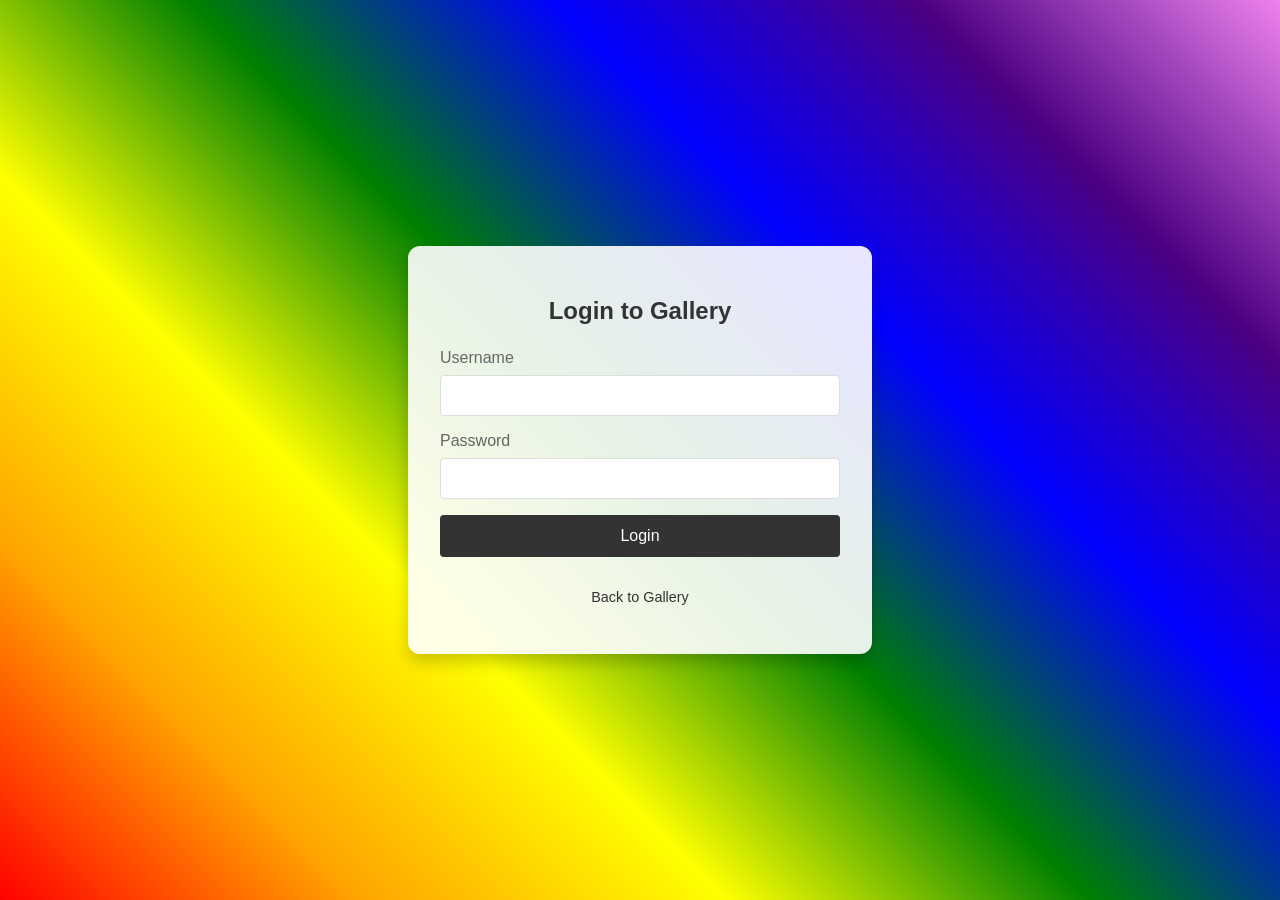
<file: login.html>
<!DOCTYPE html>
<html lang="en">
<head>
    <meta charset="UTF-8">
    <meta name="viewport" content="width=device-width, initial-scale=1.0">
    <title>Login - Photo Gallery</title>
    <link rel="stylesheet" href="style.css">
</head>
<body class="login-page">
    <div class="login-container">
        <form class="login-form" action="index.html">
            <h2>Login to Gallery</h2>
            <div class="input-group">
                <label for="username">Username</label>
                <input type="text" id="username" name="username" required>
            </div>
            <div class="input-group">
                <label for="password">Password</label>
                <input type="password" id="password" name="password" required>
            </div>
            <button type="submit" class="login-btn">Login</button>
            <p><a href="index.html">Back to Gallery</a></p>
        </form>
    </div>
</body>
</html>
</file>
<file: style.css>
body {
    font-family: Arial, sans-serif;
    margin: 0;
    padding: 0;
    background: linear-gradient(45deg, red, orange, yellow, green, blue, indigo, violet);
    background-attachment: fixed;
    text-align: center;
}

header {
    background-color: #333;
    color: #fff;
    padding: 1rem 0;
}

.gallery {
    display: grid;
    grid-template-columns: repeat(auto-fit, minmax(300px, 1fr));
    gap: 15px;
    padding: 20px;
    max-width: 1200px;
    margin: 0 auto;
}

.gallery-item img {
    width: 100%;
    height: auto;
    border-radius: 8px;
    box-shadow: 0 4px 8px rgba(0,0,0,0.1);
    transition: transform 0.3s ease;
}

.gallery-item img:hover {
    transform: scale(1.05);
    cursor: pointer;
}

/* Lightbox Styles */
.lightbox {
    display: none;
    position: fixed;
    z-index: 1000;
    top: 0;
    left: 0;
    width: 100%;
    height: 100%;
    background-color: rgba(0, 0, 0, 0.9);
    justify-content: center;
    align-items: center;
}

.lightbox-content {
    max-width: 80%;
    max-height: 80%;
    border-radius: 5px;
    box-shadow: 0 0 20px rgba(255, 255, 255, 0.2);
}

.close {
    position: absolute;
    top: 20px;
    right: 35px;
    color: #fff;
    font-size: 40px;
    font-weight: bold;
    cursor: pointer;
}

footer {
    background-color: #333;
    color: #fff;
    padding: 1rem 0;
    position: fixed;
    bottom: 0;
    width: 100%;
}

/* Login Styles */
.login-page {
    display: flex;
    justify-content: center;
    align-items: center;
    height: 100vh;
}

.login-container {
    background-color: rgba(255, 255, 255, 0.9);
    padding: 2rem;
    border-radius: 12px;
    box-shadow: 0 8px 16px rgba(0,0,0,0.2);
    width: 100%;
    max-width: 400px;
}

.login-form h2 {
    margin-bottom: 1.5rem;
    color: #333;
}

.input-group {
    margin-bottom: 1rem;
    text-align: left;
}

.input-group label {
    display: block;
    margin-bottom: 0.5rem;
    color: #666;
}

.input-group input {
    width: 100%;
    padding: 0.75rem;
    border: 1px solid #ddd;
    border-radius: 4px;
    box-sizing: border-box;
}

.login-btn {
    width: 100%;
    padding: 0.75rem;
    background-color: #333;
    color: white;
    border: none;
    border-radius: 4px;
    font-size: 1rem;
    cursor: pointer;
    transition: background-color 0.3s;
}

.login-btn:hover {
    background-color: #555;
}

.login-form a {
    color: #333;
    text-decoration: none;
    font-size: 0.9rem;
    margin-top: 1rem;
    display: inline-block;
}
</file>
